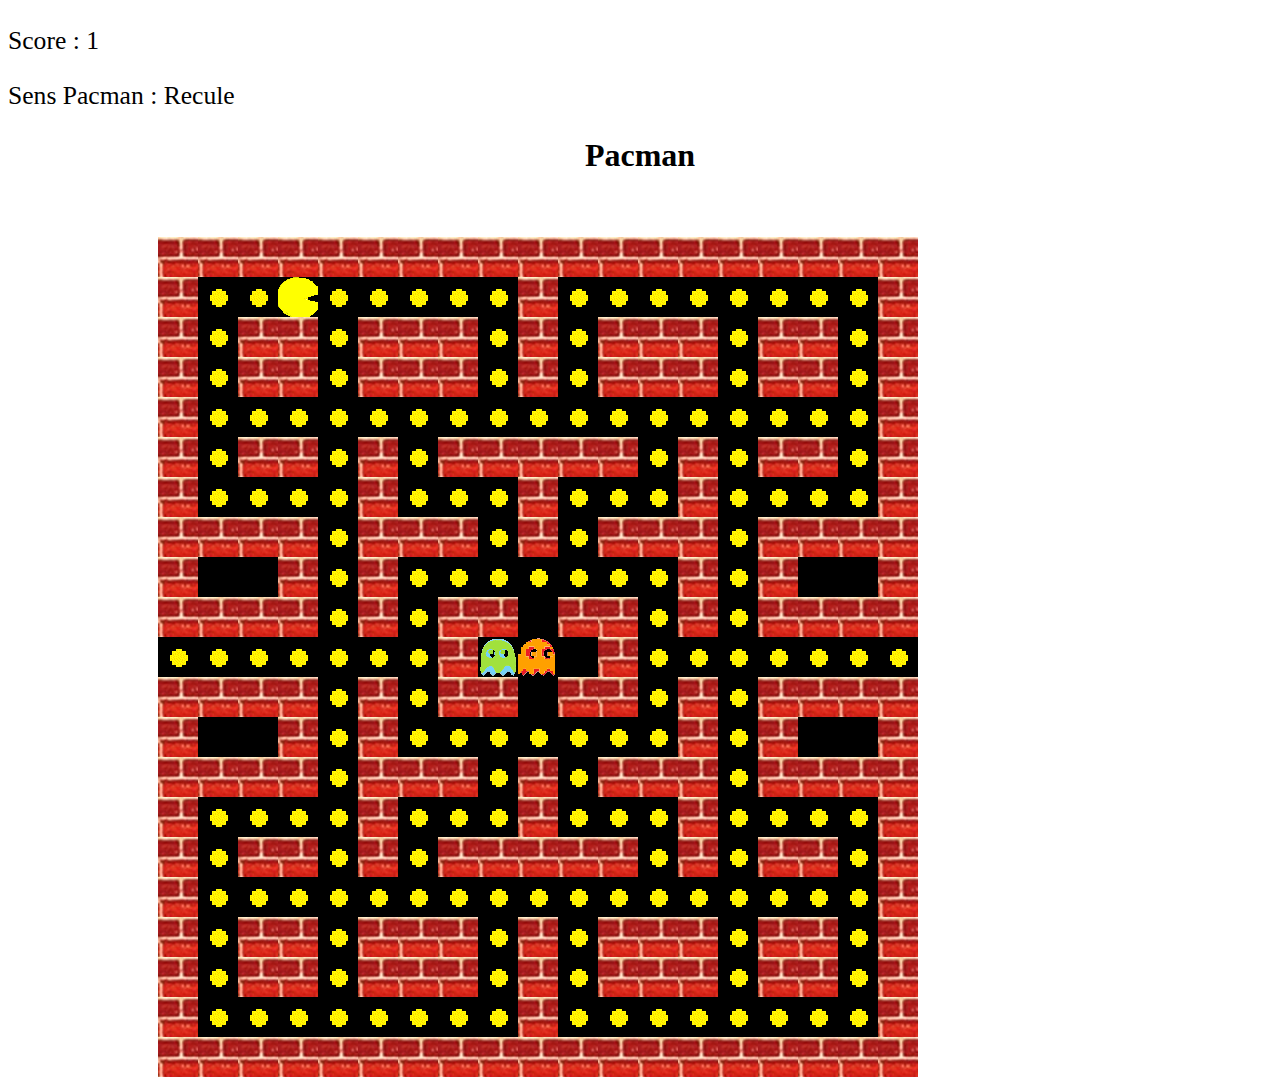
<file: index.html>
<!DOCTYPE html>
<html lang="fr">
<head>
    <meta charset="UTF-8">
    <meta name="viewport" content="width=device-width, initial-scale=1.0">
    <meta http-equiv="X-UA-Compatible" content="ie=edge">
    <link rel="stylesheet" href="./css/style.css">
    <title>Jeu Pacman</title>
</head>
<body>
 <section>
  <p id="score">Score :</p>
  <p id="sens">Sens Pacman :</p>
  <h1>Pacman</h1>
  <div id="grille">
  </div>
 </section>
 <script src="./js/CPacMan.js"></script>
 <script src="./js/CFantome.js"></script>
 <script src="./js/CGrille.js"></script>
<script src="./js/pacman.js"></script>

</body>
</body>
</html>
</file>
<file: css/style.css>
h1{
display: flex;
justify-content: center;
}
#grille{
  display: grid;
  margin-left: 150px;
  margin-top: 5%
}
.mur{
  background-image: url(../images/murbrique.jpg);
}
.sol{
  background-color: black;
}
.bonbon{
  background-image: url(../images/bonbon.gif);
}
.pacman{
  background-image: url(../images/pacman4.gif);
}
.fantome{
  background-image: url(../images/fantome_bleu1.gif);
}
.fantome-bleu{
  background-image: url(../images/fantome_bleu1.gif);
}
.fantome-rouge{
  background-image: url(../images/fantome_rouge1.gif);
}
.fantome-orange{
  background-image: url(../images/fantome_orange1.gif);
}
.fantome-vert{
  background-image: url(../images/fantome_vert1.gif);
}
p{
font-size: 1.6em;
}
</file>
